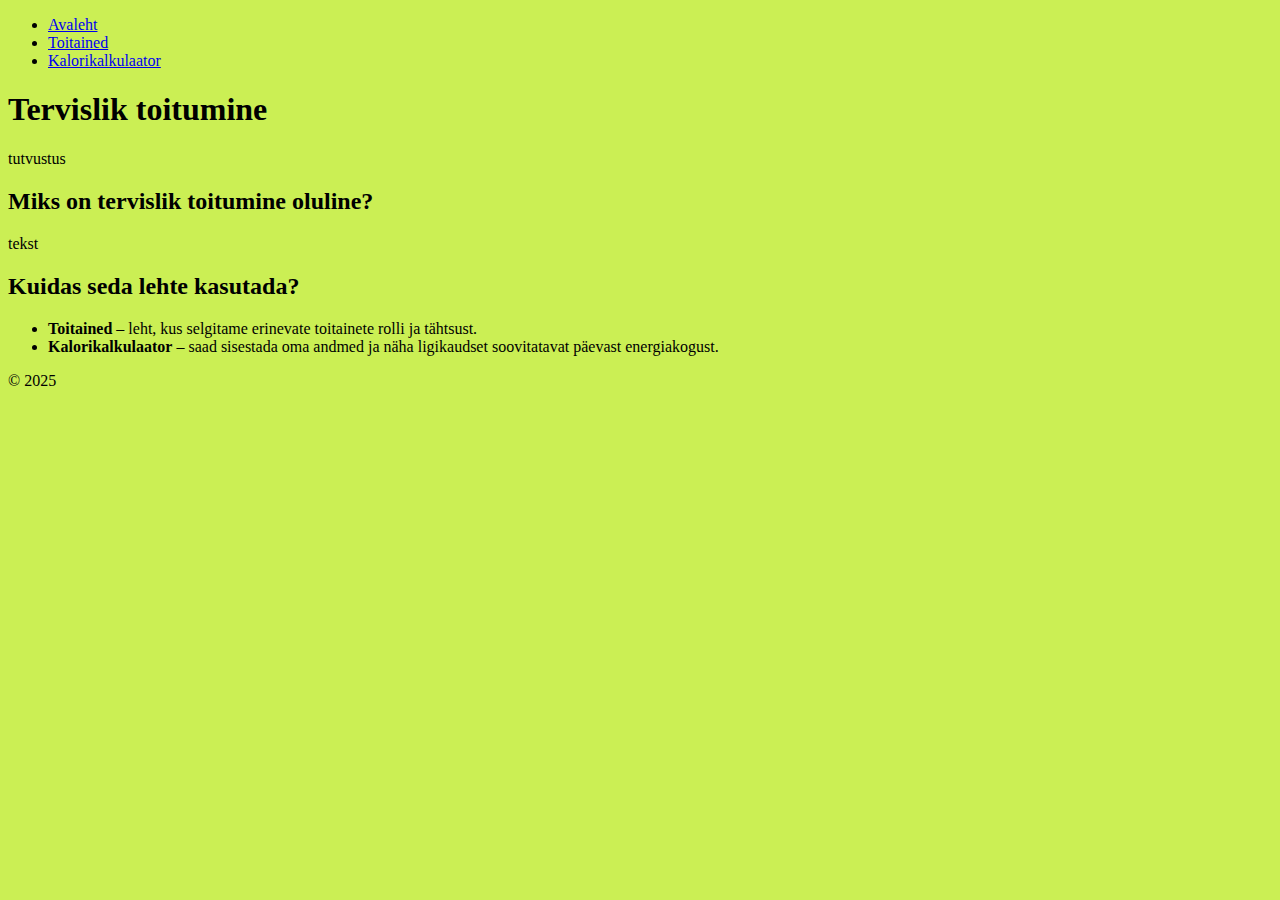
<file: index.html>
<!DOCTYPE html>
<html lang="et">
<head>
  <meta charset="UTF-8">
  <meta name="viewport" content="width=device-width, initial-scale=1.0">
  <title>Tervislik toitumine – Avaleht</title>
  <link rel="stylesheet" href="dependencies/style.css">
</head>
<body>

  <header>
    <nav class="navbar">
      <ul>
        <li><a href="index.html">Avaleht</a></li>
        <li><a href="t4pseminfo.html">Toitained</a></li>
        <li><a href="kalorid.html">Kalorikalkulaator</a></li>
      </ul>
    </nav>
  </header>

  <main>
    <section class="hero">
      <h1>Tervislik toitumine</h1>
      <p>tutvustus</p>
    </section>

    <section>
      <h2>Miks on tervislik toitumine oluline?</h2>
      <p>tekst</p>
    </section>

    <section>
      <h2>Kuidas seda lehte kasutada?</h2>
      <ul>
        <li><strong>Toitained</strong> – leht, kus selgitame erinevate toitainete rolli ja tähtsust.</li>
        <li><strong>Kalorikalkulaator</strong> – saad sisestada oma andmed ja näha ligikaudset soovitatavat päevast energiakogust.</li>
      </ul>
    </section>
  </main>

  <footer>
    <p>&copy; 2025</p>
  </footer>

</body>
</html>
</file>
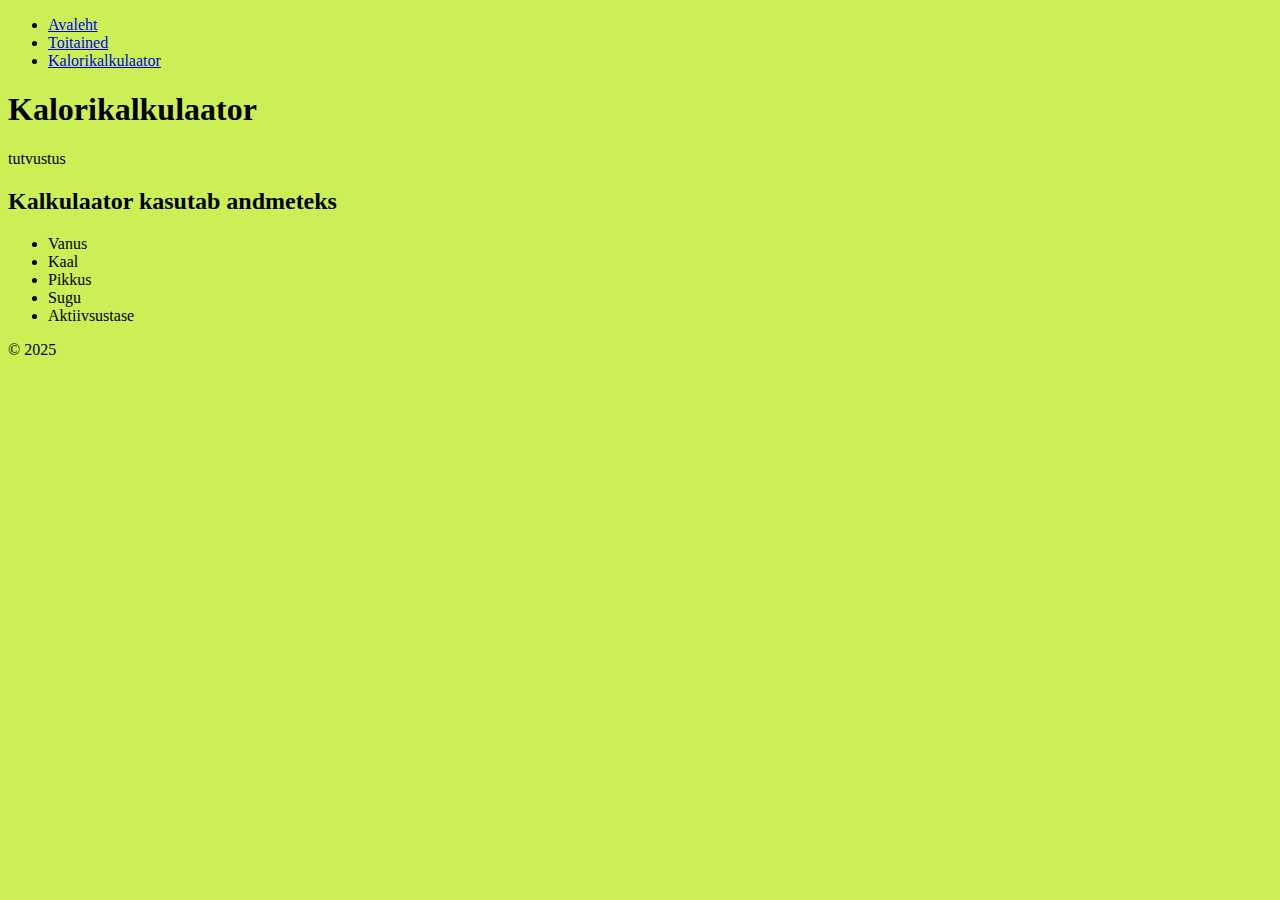
<file: kalorid.html>
<!DOCTYPE html>
<html lang="et">
<head>
  <meta charset="UTF-8">
  <meta name="viewport" content="width=device-width, initial-scale=1.0">
  <title>Kalorikalkulaator</title>
  <link rel="stylesheet" href="dependencies/style.css">
</head>
<body>

  <header>
    <nav>
      <ul>
        <li><a href="index.html">Avaleht</a></li>
        <li><a href="t4pseminfo.html">Toitained</a></li>
        <li><a href="kalorid.html">Kalorikalkulaator</a></li>
      </ul>
    </nav>
  </header>

  <main>
    <h1>Kalorikalkulaator</h1>

    <p>tutvustus</p>

    <h2>Kalkulaator kasutab andmeteks</h2>
    <ul>
      <li>Vanus</li>
      <li>Kaal</li>
      <li>Pikkus</li>
      <li>Sugu</li>
      <li>Aktiivsustase</li>
    </ul>
  </main>

  <footer>
    <p>&copy; 2025</p>
  </footer>

</body>
</html>
</file>
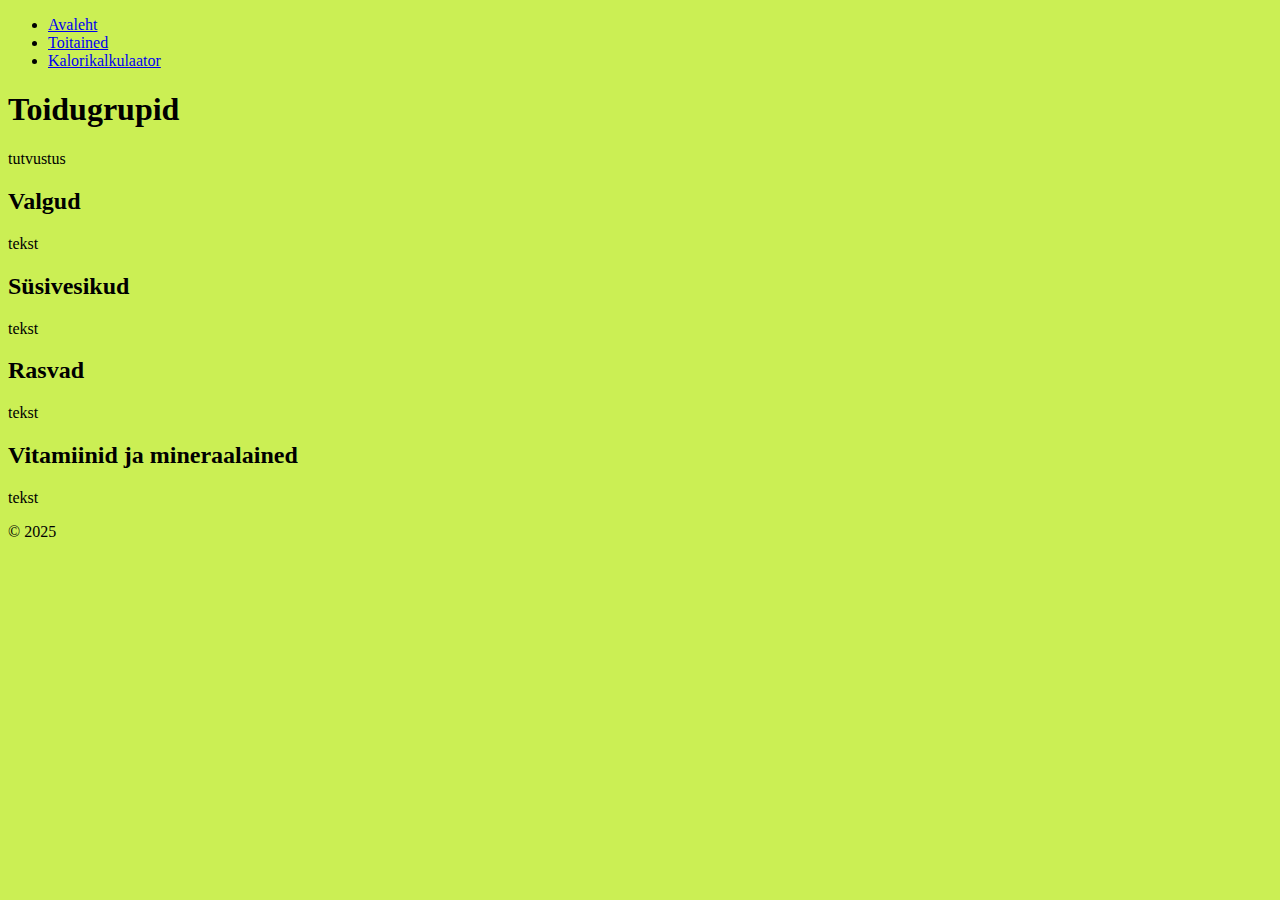
<file: t4pseminfo.html>
<!DOCTYPE html>
<html lang="et">
<head>
  <meta charset="UTF-8">
  <meta name="viewport" content="width=device-width, initial-scale=1.0">
  <title>Toidugrupid</title>
  <link rel="stylesheet" href="dependencies/style.css">
</head>
<body>

  <header>
    <nav class="navbar">
      <ul>
        <li><a href="index.html">Avaleht</a></li>
        <li><a href="t4pseminfo.html">Toitained</a></li>
        <li><a href="kalorid.html">Kalorikalkulaator</a></li>
      </ul>
    </nav>
  </header>

  <main>
    <h1>Toidugrupid</h1>
    <p>tutvustus</p>

    <section class="toidugrupid">
      <h2>Valgud</h2>
      <p>tekst</p>
    </section>

    <section class="toidugrupid">
      <h2>Süsivesikud</h2>
      <p>tekst</p>
    </section>

    <section class="toidugrupid">
      <h2>Rasvad</h2>
      <p>tekst</p>
    </section>

    <section class="toidugrupid">
      <h2>Vitamiinid ja mineraalained</h2>
      <p>tekst</p>
    </section>
  </main>

  <footer>
    <p>&copy; 2025</p>
  </footer>

</body>
</html>
</file>
<file: dependencies/style.css>
body{
    background-color: rgb(203, 239, 84);
}
</file>
